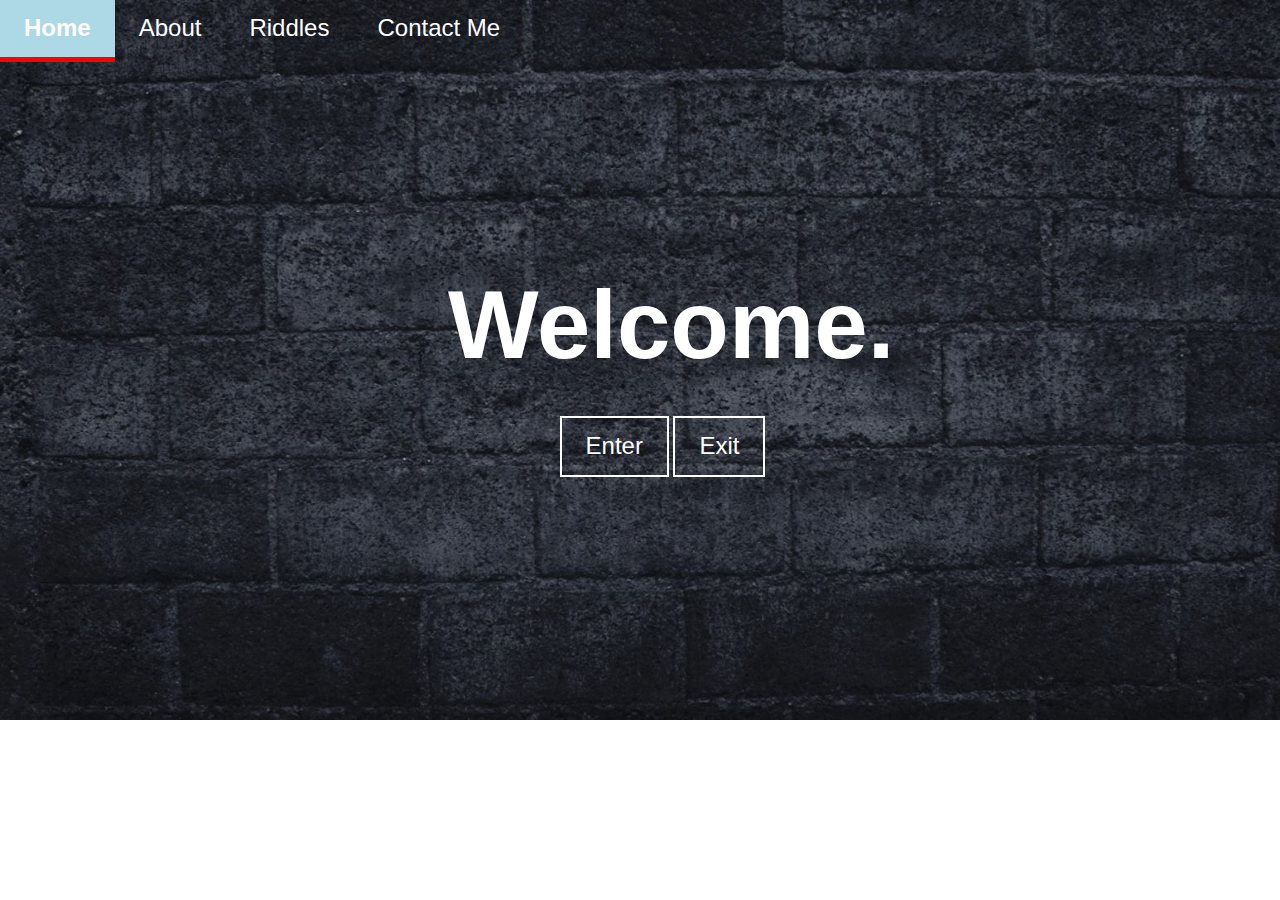
<file: index.html>
<!DOCTYPE HTML>
<html>
<head>
        <meta charset="UTF-8">
        <meta name="viewport" content="width=device-width, initial-scale=1.0">
        <title>Homepage</title>
        <link rel="stylesheet" type="text/css" href="styles/style.css">
        <link rel="stylesheet" type="text/css" href="styles/indexstyle.css">
</head>
<body>
	<header class="header">
		<a href="index.html" class="linkbox active">Home</a>
		<a href="about.html" class="linkbox">About</a>
		<a href="riddles.html" class="linkbox">Riddles</a>
		<a href="contact.html" class="linkbox">Contact Me</a>
	</header>
	<article class="welcome">
		<h1>Welcome.</h1>
    <br><br>
		<a href="about.html" class="linkbox">Enter</a>
		<a href="#" id="exit" onclick="sorryfn();" class="linkbox">Exit</a>
    <p id="invalid">Invalid option</p>
	</article>
	<script type="text/javascript" src="scripts/indexscript.js"></script>
</body>
</html>
</file>
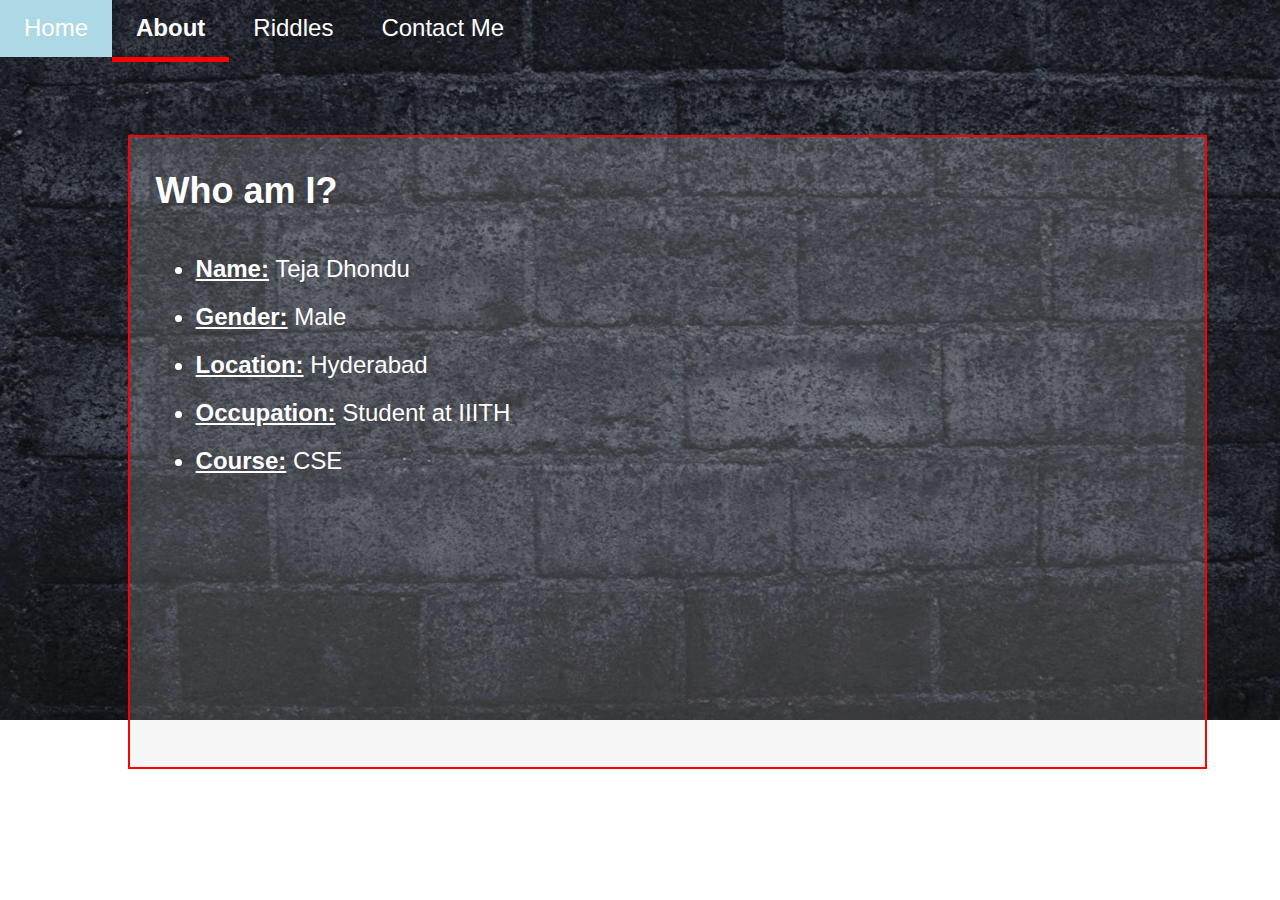
<file: about.html>
<!DOCTYPE HTML>
<html>
<head>
        <meta charset="UTF-8">
        <meta name="viewport" content="width=device-width, initial-scale=1.0">
        <title>About</title>
        <link rel="stylesheet" type="text/css" href="styles/style.css">
        <link rel="stylesheet" type="text/css" href="styles/aboutstyle.css">
</head>
<body>
	<header class="header">
		<a href="index.html" class="linkbox">Home</a>
                <a href="about.html" class="linkbox active">About</a>
                <a href="riddles.html" class="linkbox">Riddles</a>
                <a href="contact.html" class="linkbox">Contact Me</a>
	</header>
	<article class="main" id="box1">
    <h2>Who am I?</h2>
    <ul>
      <li><u><strong>Name:</strong></u> Teja Dhondu</li>
      <li><u><strong>Gender:</strong></u> Male</li>
      <li><u><strong>Location:</strong></u> Hyderabad</li>
      <li><u><strong>Occupation:</strong></u> Student at IIITH</li>
      <li><u><strong>Course:</strong></u> CSE</li>
    </ul>
	</article>
	<article class="main" id="box2">
    <h2>My Interests</h2>
    <ul>
      <li><u><strong>Coding:</strong></u> I currently know C, Bash, Java, HTML, CSS and Javascript.
        I am also interested in competitive coding and participated in ICPC.</li>
      <li><u><strong>Video Games:</strong></u> I like Open-World Games like The Witcher 3 and Story-Based Games like The Last of Us.
        I not only want to play Video Games but also learn how to make them.</li>
      <li><u><strong>Movies:</strong></u> I am a big fan of movies and I try to watch most major movie releases in theatres.
       The thriller genre is my favourite. My favourite movie from this year is Blade Runner 2049.</li>
      <li><u><strong>TV Shows:</strong></u> Anthology TV Shows are my favourite.</li>
    </ul>
  </article>
	<article class="main" id="box3">
    <h2>About This Website</h2>
    <p>
      This Website is a personal website created for the purpose of my IT Project.<br>
      Here are a couple of things you can try on my website:
    </p>
    <ul>
      <li>Try clicking the exit button on the homepage 5 times.</li>
      <li>Solve the riddles on the riddles page and see what happens afterwards.</li>
    </ul>
	</article>
	<div class="circleContainer">
		<div class="circle" onclick="disp1()" id="btn1"></div>
		<div class="circle" onclick="disp2()" id="btn2"></div>
		<div class="circle" onclick="disp3()" id="btn3"></div>
	</div>
	<script type="text/javascript" src="scripts/aboutscript.js"></script>
</body>
</html>
</file>
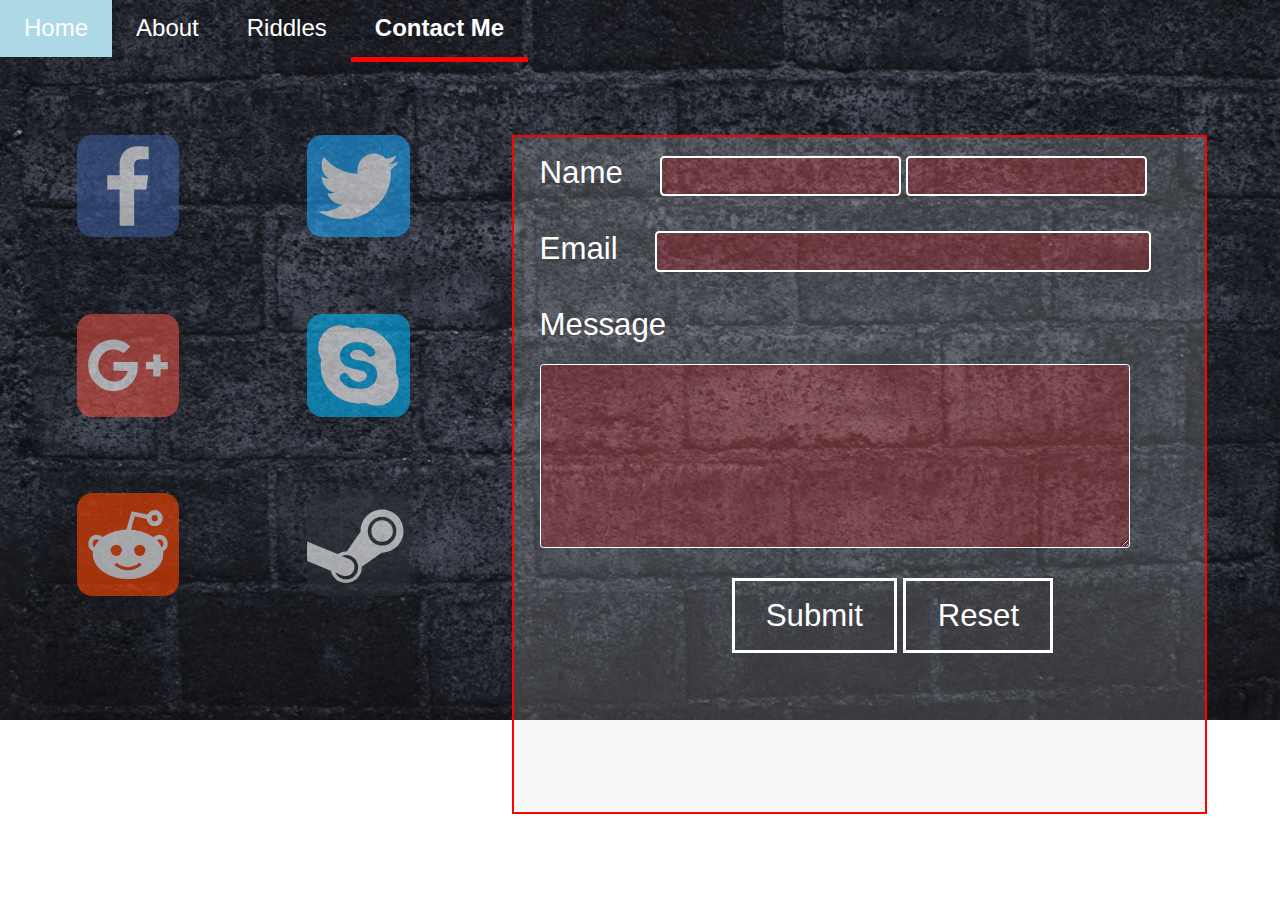
<file: contact.html>
<!DOCTYPE HTML>
<html>
<head>
        <meta charset="UTF-8">
        <meta name="viewport" content="width=device-width, initial-scale=1.0">
        <title>Contact Me</title>
        <link rel="stylesheet" type="text/css" href="styles/style.css">
        <link rel="stylesheet" type="text/css" href="styles/contactstyle.css">
</head>
<body>
	<header class="header">
		<a href="index.html" class="linkbox">Home</a>
                <a href="about.html" class="linkbox">About</a>
                <a href="riddles.html" class="linkbox">Riddles</a>
                <a href="contact.html" class="linkbox active">Contact Me</a>
	</header>
	<div class="container">
		<a href="https://www.facebook.com"><img src="images/fb.svg" class="social" title="Facebook" alt="facebook"></a>
		<a href="https://www.twitter.com"><img src="images/twitter.svg" class="social" title="Twitter" alt="Twitter"></a>
		<a href="https://plus.google.com"><img src="images/google.svg" class="social" title="Google+" alt="Google+"></a>
		<a href="https://www.skype.com"><img src="images/skype.svg" class="social" title="Skype" alt="Skype"></a>
		<a href="https://www.reddit.com"><img src="images/reddit.svg" class="social" title="Reddit" alt="Reddit"></a>
		<a href="https://store.steampowered.com"><img src="images/steam.svg" class="social" title="Steam" alt="Steam"></a>
	</div>
  <div class="main">
    <form id="contactForm" action="mailto:example@gmail.com">
      <label>Name&emsp;</label>
      <input type="text" id="fname">
      <input type="text" id="lname"><br>
      <label>Email&emsp;</label>
      <input type="email" id="email"><br>
      <label>Message&emsp;</label><br>
      <textarea id="message"></textarea><br>
      <a href="#" class="linkbox" onclick="submitfn()">Submit</a>
      <a href="#" class="linkbox" onclick="resetfn()">Reset</a>
    </form>
  </div>
  <script type="text/javascript" src="scripts/contactscript.js"></script>
</body>
</html>
</file>
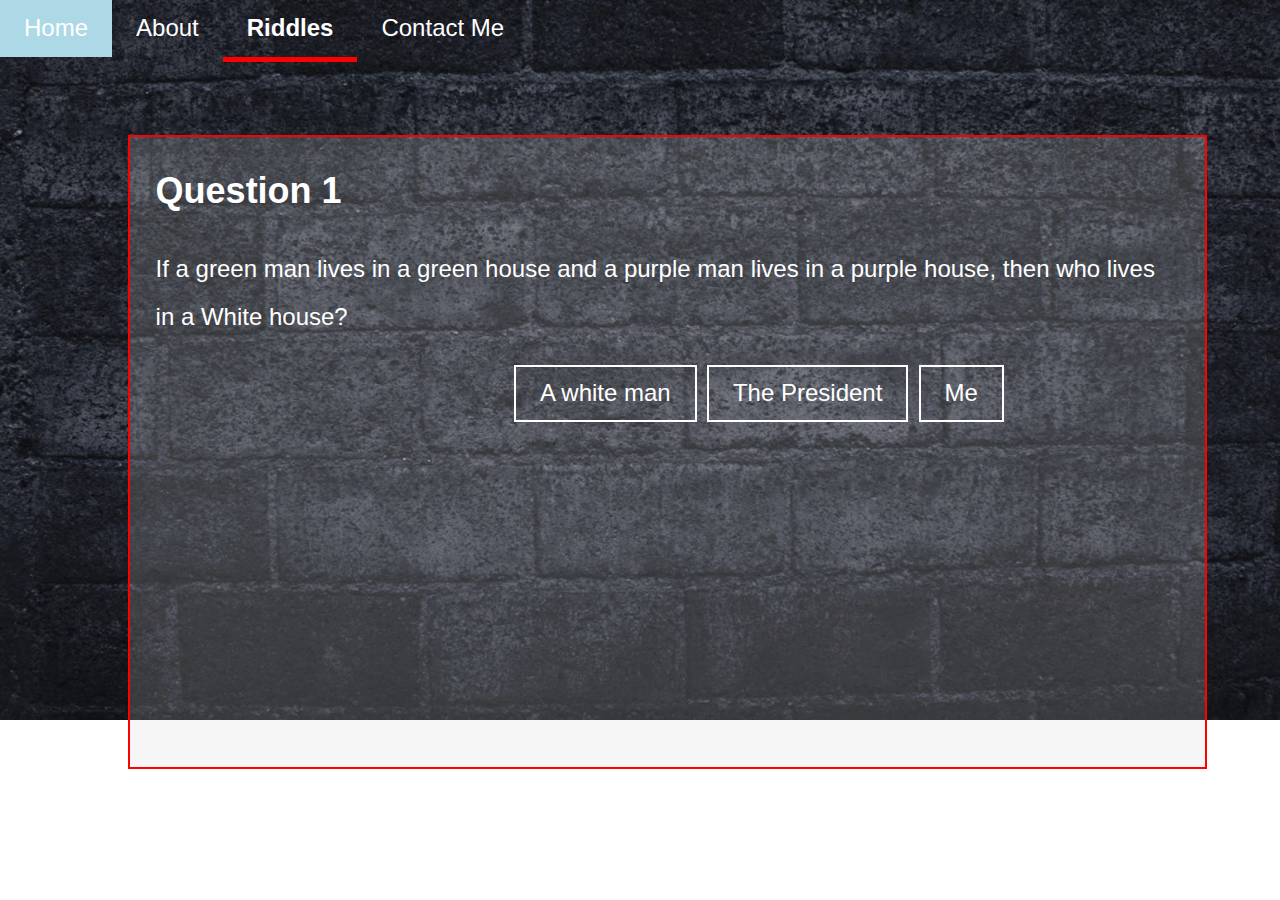
<file: riddles.html>
<!DOCTYPE HTML>
<html>
<head>
        <meta charset="UTF-8">
        <meta name="viewport" content="width=device-width, initial-scale=1.0">
        <title>Riddles</title>
        <link rel="stylesheet" type="text/css" href="styles/style.css">
        <link rel="stylesheet" type="text/css" href="styles/riddlesstyle.css">
</head>
<body>
	<header class="header">
		<a href="index.html" class="linkbox">Home</a>
                <a href="about.html" class="linkbox">About</a>
                <a href="riddles.html" class="linkbox active">Riddles</a>
                <a href="contact.html" class="linkbox">Contact Me</a>
	</header>
	<article class="main" id="box1">
    <h2>Question 1</h2>
    <p>If a green man lives in a green house and a purple man lives in a purple house, then who lives in a White house?</p>
    <a href="#" class="linkbox btn" onclick="disp2();">A white man</a>
    <a href="#" class="linkbox btn" onclick="displose();">The President</a>
    <a href="#" class="linkbox btn" onclick="displose();">Me</a>
	</article>
  <article class="main" id="box2">
    <h2>Question 2</h2>
    <p>A man has three sons : Red, Blue and _____. Who is the third son?</p>
    <a href="#" class="linkbox btn" onclick="disp3();">Can't Say</a>
    <a href="#" class="linkbox btn" onclick="displose();">_____</a>
    <a href="#" class="linkbox btn" onclick="displose();">Green</a>
	</article>
  <article class="main" id="box3">
    <h2>Question 3</h2>
    <p>Do you say, "Nine and five is thirteen," or "Nine and five are thirteen" ?</p>
    <a href="#" class="linkbox btn" onclick="dispwin();">None</a>
    <a href="#" class="linkbox btn" onclick="displose();">is</a>
    <a href="#" class="linkbox btn" onclick="displose();">are</a>
  </article>
  <article class="main" id="boxlose">
    <h1>You lose</h1>
    <a href="#" class="linkbox retry" onclick="disp1();">Retry</a>
  </article>
  <article class="main" id="boxwin">
    <h1>You win</h1>
    <a href="#" class="linkbox retry" onclick="disp1();">Play Again</a>
  </article>
	<script type="text/javascript" src="scripts/riddlesscript.js"></script>
</body>
</html>
</file>
<file: styles/style.css>
body{
	margin:0;
	font-family:"Arial";
	background-image:url(../images/background.jpg);
	background-size:cover;
  background-repeat:no-repeat;
}
.header{
	width:100%;
	position:absolute;
	top:0%;
	background-color:transparent;
}
.footer{
	position:absolute;
	bottom:0%;
	right:0%;
	padding-left:2em;
	color:white;
}
.linkbox:hover{
  background-color:LightBlue;
}
.linkbox{
  display:block;
  float:left;
  text-align:center;
  padding:0.6em 1em 0.6em 1em;
  text-decoration:none;
  font-size:1.5em;
  color:white;
}
.active{
	font-weight:bold;
	border-bottom:thick solid red;
}
</file>
<file: styles/indexstyle.css>
.welcome{
  text-align:center;
  position:absolute;
  background-color:transparent;
  top:30%;
  left:35%;
}
.welcome h1{
  font-size:600%;
  padding:0;
  margin:0;
  color:white;
}
.welcome a{
  position:relative;
  left:25%;
  border:0.1em solid white;
  margin-right:1%;
}
#invalid{
	display:none;
	position:relative;
	color:red;
	font-size:150%;
	top:3em;
  right:25%;
}
@media screen and (max-width:1025px){
  body{
    font-size:60%;
  }
  .welcome{
    top:10%;
  }
}
@media screen and (max-width:480px){
  body{
    font-size:30%;
  }
  .welcome{
    top:10%;
  }
}
</file>
<file: styles/aboutstyle.css>
.main{
	display:none;
  border:0.1em solid red;
  position:absolute;
  top:15%;
  left:10%;
  padding-left:2%;
  padding-right:2%;
  line-height:200%;
  color:white;
	font-size:150%;
	width:80%;
	background-color:rgba(211,211,211,0.2);
	overflow:auto;
	height:70%;
}
.circleContainer{
	position:absolute;
	top:90%;
	left:45%;
	width:40%
}
.circle{
	display:block;
	float:left;
	margin-left:5%;
  background-color:white;
  width:1em;
	height:1em;
  border-radius:50%;
	opacity:0.4;
}
.circle:hover{
	opacity:1;
}
#box1{
	display:block;
}
#btn1{
	opacity:1;
}
@media screen and (max-width:1024px){
  body{
    font-size:60%;
  }
  .main{
    top:5%;
		height:28%;
  }
	.circleContainer{
		top:37%;
	}
}
@media screen and (max-width:480px){
  body{
    font-size:30%;
  }
  .main{
    top:5%;
		height:20%;
  }
	.circleContainer{
		top:28%;
	}
}
</file>
<file: styles/contactstyle.css>
.container{
	position:absolute;
	top:15%;
	width:40%;
	height:85%;
}
img.social{
	display:block;
	float:left;
	width:20%;
	margin:0 10% 15% 15%;
	opacity:0.6;
}
.container :hover{
	opacity:1;
}
.main{
  border:0.1em solid red;
  position:absolute;
  top:15%;
  left:40%;
	right:0;
  padding-left:2%;
  padding-right:2%;
  line-height:350%;
  color:white;
	font-size:130%;
	width:50%;
	height:75%;
	background-color:rgba(211,211,211,0.2);
	overflow:auto;
}
label{
	font-size:150%;
}
input[type=text], input[type=email]{
	width: 35%;
	font-size:100%;
	padding:1%;
  border: 0.1em solid white;
  border-radius:0.2em;
	background-color:rgba(255,0	,0,0.2);
	color:white;
}
input[type=email]{
	width:75%;
}
textarea{
	width: 90%;
	height:10em;
	font-size:100%;
	padding:1%;
	border: 0.1em solid white;
	border-radius: 0.2em;
	background-color:rgba(255,0,0,0.2);
	color:white;
}
.main a{
	position:relative;
	border:0.1em solid white;
	font-size:1.5em;
	line-height:1em;
	margin-right:1%;
	left:30%;
}
@media screen and (max-width:1024px){
  body{
    font-size:60%;
  }
  .main{
    top:5%;
		height:33%;
  }
	.container{
		top:7%;
	}
}
@media screen and (max-width:480px){
  body{
    font-size:30%;
  }
  .main{
    top:5%;
		height:24%;
  }
	.container{
		top:5%;
	}
}
</file>
<file: styles/riddlesstyle.css>
.main{
	display:none;
  border:0.1em solid red;
  position:absolute;
  top:15%;
  left:10%;
  padding-left:2%;
  padding-right:2%;
  line-height:200%;
  color:white;
	font-size:150%;
	width:80%;
	background-color:rgba(211,211,211,0.2);
	overflow:auto;
	height:70%;
}
#box1{
	display:block;
}
.btn{
	position:relative;
	border:0.1em solid white;
	font-size:1em;
	line-height:1em;
	margin-right:1%;
	left:35%;
}
h1{
	text-align:center;
	font-size:300%;
}
.retry{
	position:absolute;
	top:40%;
	left:43%;
	border:0.1em solid white;
  font-size:1em;
  line-height:1em;
  margin-right:1%;
}
@media screen and (max-width:1024px){
  body{
    font-size:60%;
  }
  .main{
    top:5%;
		height:33%;
  }
}
@media screen and (max-width:480px){
  body{
    font-size:30%;
  }
  .main{
    top:5%;
		height:23%;
  }
}
</file>
